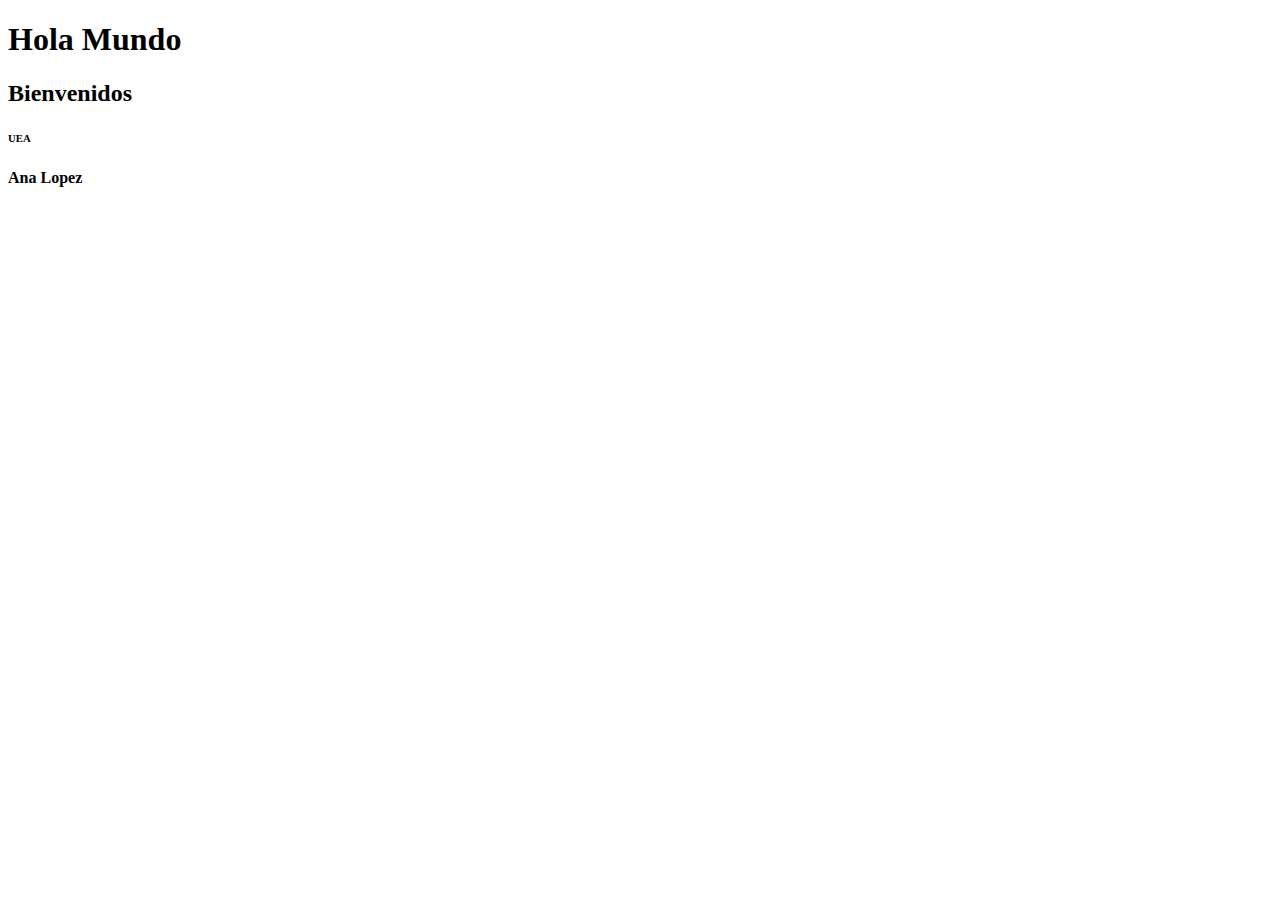
<file: Semana02/index.html>
<!DOCTYPE html>
<html lang="en">
<head>
    <meta charset="UTF-8">
    <meta name="viewport" content="width=device-width, initial-scale=1.0">
    <title>Document</title>
</head>
<body>
    <h1>Hola Mundo</h1>
    <h2>Bienvenidos</h2>
    <h6>UEA</h6>
    <h4>Ana Lopez</h4>

</body>
</html>
</file>
